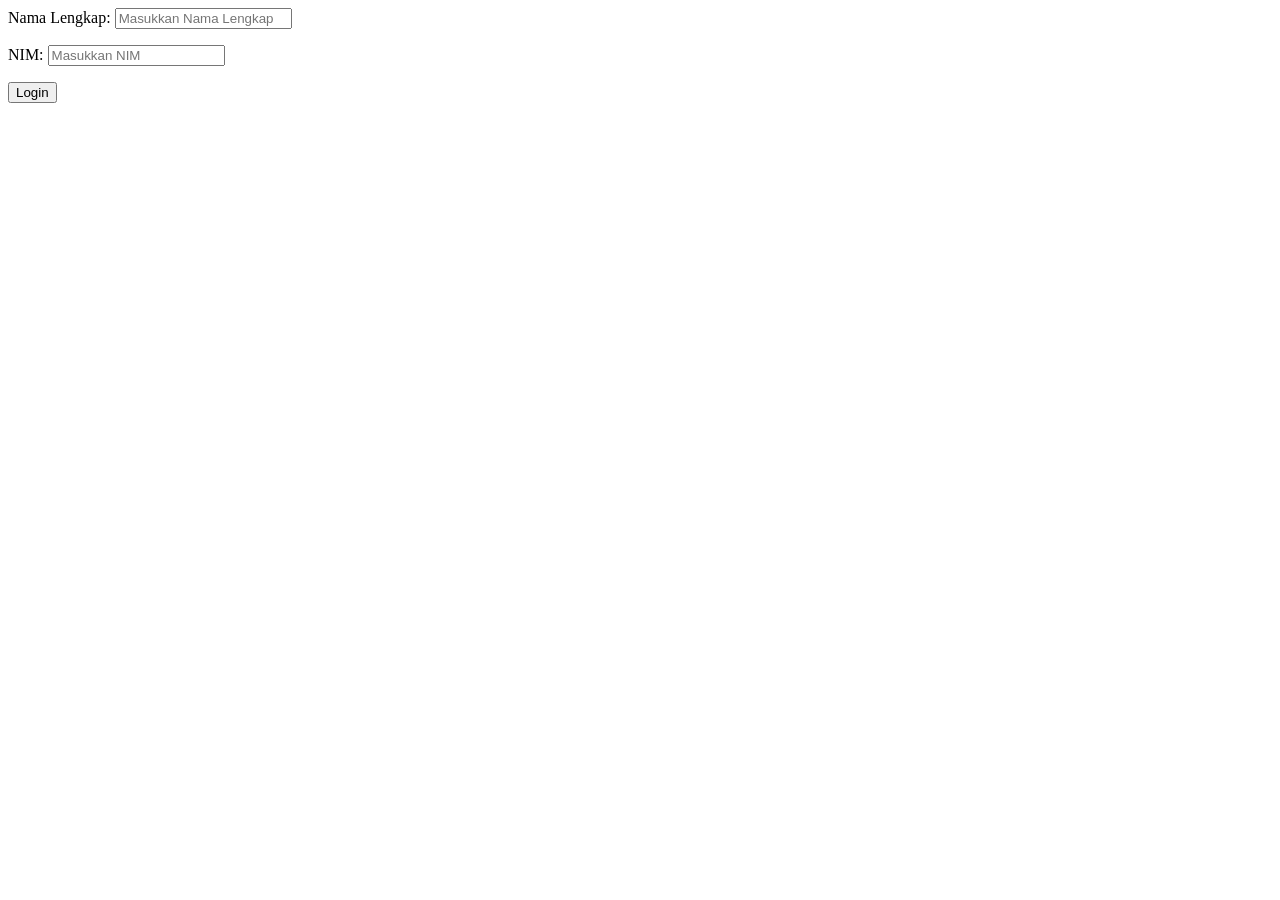
<file: form_Latihan_1.html>
<html>
<head>
    <title>Form Method POST dan GET</title>
</head>
<body>
    <form action="action.php" method="POST">
        <p>
            <label>Nama Lengkap:</label>
            <input type="text" name="nama_lengkap" placeholder="Masukkan Nama Lengkap" />
        </p>
        <p>
            <label>NIM:</label>
            <input type="number" name="nim" placeholder="Masukkan NIM" />
        </p>
        <p> 
            <input type="submit" name="submit" value="Login" />
        </p>
    </form>
</body>
</html>
</file>
